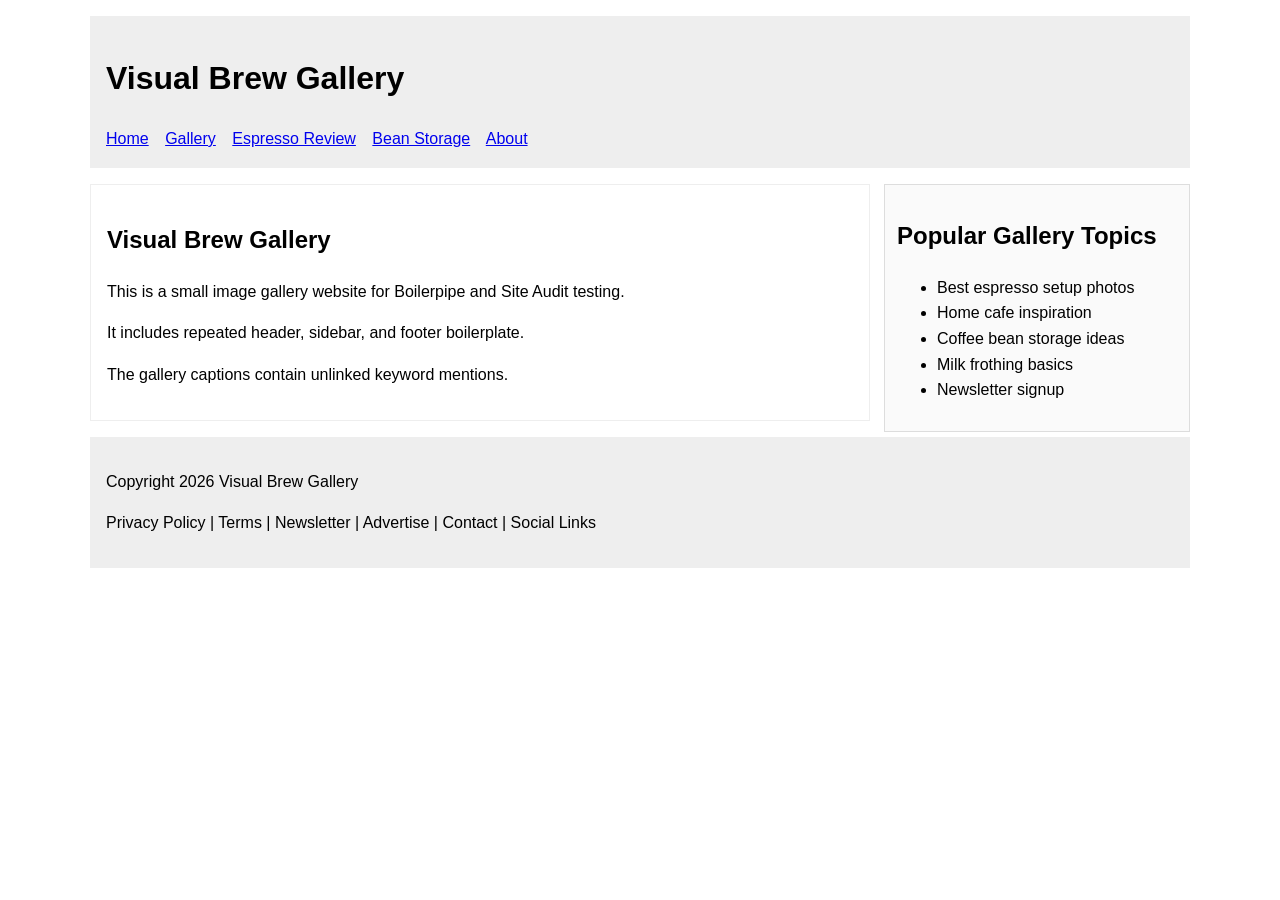
<file: index.html>
<!doctype html>
<html lang="en">
<head>
  <!-- Google tag (gtag.js) -->
  <script async src="https://www.googletagmanager.com/gtag/js?id=G-ZB6D1J20Q4"></script>
  <script>
    window.dataLayer = window.dataLayer || [];
    function gtag(){dataLayer.push(arguments);}
    gtag('js', new Date());

    gtag('config', 'G-ZB6D1J20Q4');
</script>
  <script src="https://analytics.ahrefs.com/analytics.js" data-key="V1FbbIs1OFAznRMWwXp4Ng" async></script>
  <script src="https://analytics-staging.ahrefs.dev/analytics.js" data-key="H8t3gNnWBijwn5lK2dwxyQ" async></script>
  <meta charset="utf-8">
  <title>Visual Brew Gallery</title>
  <meta name="viewport" content="width=device-width, initial-scale=1">
  <link rel="stylesheet" href="style.css">
</head>
<body>
<header class="site-header">
  <h1>Visual Brew Gallery</h1>
  <nav>
    <a href="index.html">Home</a>
    <a href="gallery.html">Gallery</a>
    <a href="espresso-review.html">Espresso Review</a>
    <a href="bean-storage.html">Bean Storage</a>
    <a href="about.html">About</a>
  </nav>
</header>

<aside class="sidebar">
  <h2>Popular Gallery Topics</h2>
  <ul>
    <li>Best espresso setup photos</li>
    <li>Home cafe inspiration</li>
    <li>Coffee bean storage ideas</li>
    <li>Milk frothing basics</li>
    <li>Newsletter signup</li>
  </ul>
</aside>

<main>
  <article>
    <h1>Visual Brew Gallery</h1>
    <p>This is a small image gallery website for Boilerpipe and Site Audit testing.</p>
    <p>It includes repeated header, sidebar, and footer boilerplate.</p>
    <p>The gallery captions contain unlinked keyword mentions.</p>
  </article>
</main>
<footer>
  <p>Copyright 2026 Visual Brew Gallery</p>
  <p>Privacy Policy | Terms | Newsletter | Advertise | Contact | Social Links</p>
</footer>

</body>
</html>
</file>
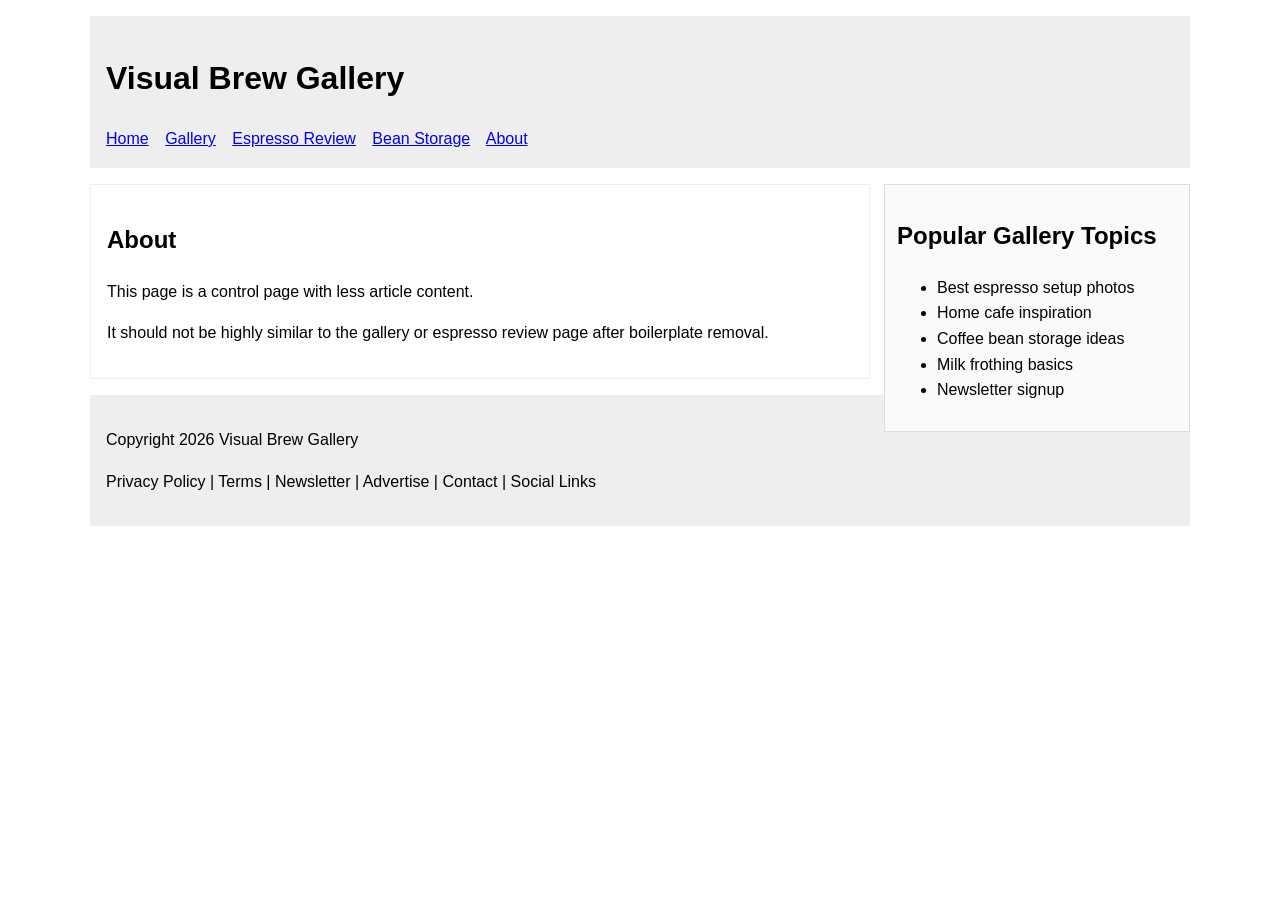
<file: about.html>
<!doctype html>
<html lang="en">
<head>
  <meta charset="utf-8">
  <title>About Visual Brew Gallery</title>
  <meta name="viewport" content="width=device-width, initial-scale=1">
  <link rel="stylesheet" href="style.css">
</head>
<body>
<header class="site-header">
  <h1>Visual Brew Gallery</h1>
  <nav>
    <a href="index.html">Home</a>
    <a href="gallery.html">Gallery</a>
    <a href="espresso-review.html">Espresso Review</a>
    <a href="bean-storage.html">Bean Storage</a>
    <a href="about.html">About</a>
  </nav>
</header>

<aside class="sidebar">
  <h2>Popular Gallery Topics</h2>
  <ul>
    <li>Best espresso setup photos</li>
    <li>Home cafe inspiration</li>
    <li>Coffee bean storage ideas</li>
    <li>Milk frothing basics</li>
    <li>Newsletter signup</li>
  </ul>
</aside>

<main>
  <article>
    <h1>About</h1>
    <p>This page is a control page with less article content.</p>
    <p>It should not be highly similar to the gallery or espresso review page after boilerplate removal.</p>
  </article>
</main>
<footer>
  <p>Copyright 2026 Visual Brew Gallery</p>
  <p>Privacy Policy | Terms | Newsletter | Advertise | Contact | Social Links</p>
</footer>

</body>
</html>
</file>
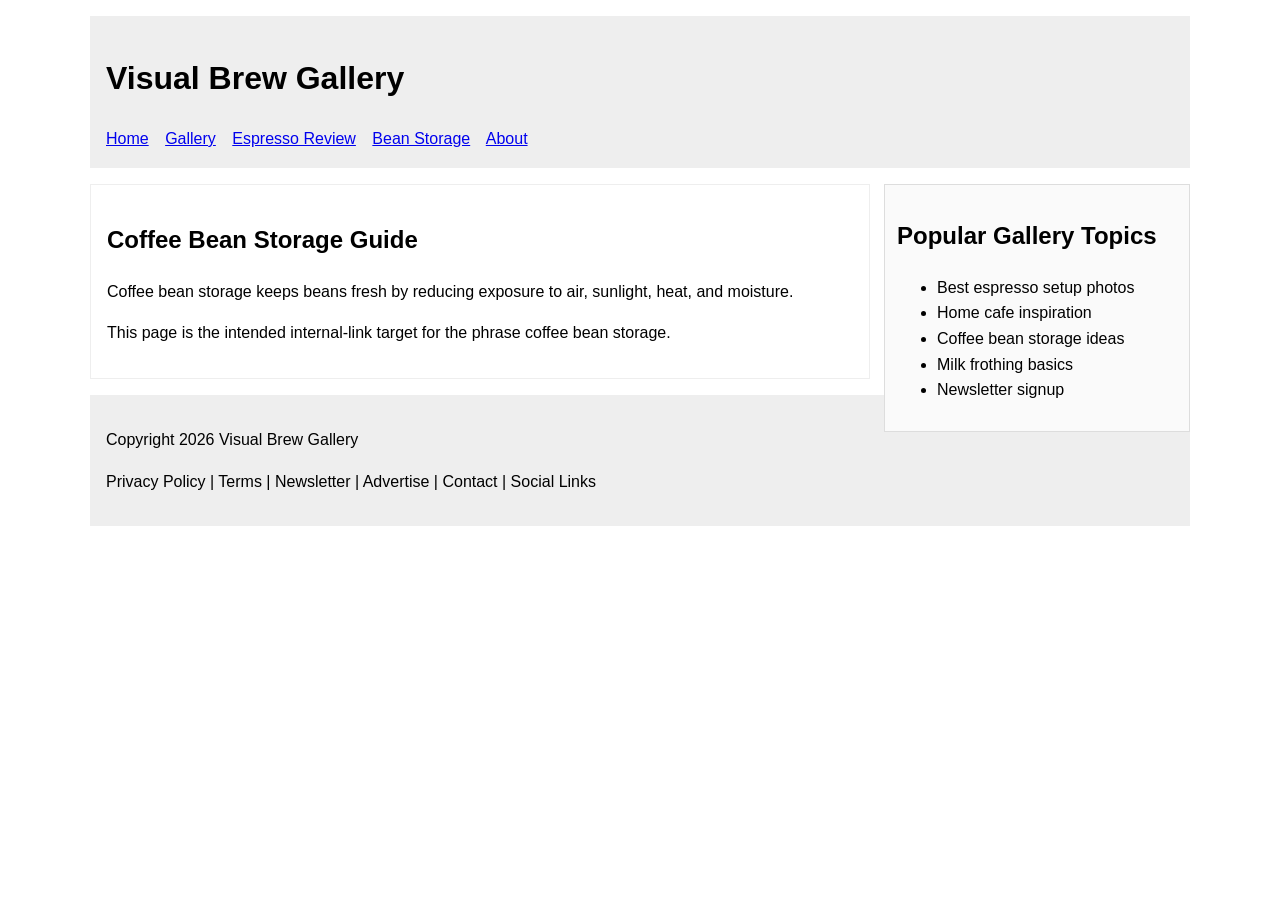
<file: bean-storage.html>
<!doctype html>
<html lang="en">
<head>
  <meta charset="utf-8">
  <title>Coffee Bean Storage Guide</title>
  <meta name="viewport" content="width=device-width, initial-scale=1">
  <link rel="stylesheet" href="style.css">
</head>
<body>
<header class="site-header">
  <h1>Visual Brew Gallery</h1>
  <nav>
    <a href="index.html">Home</a>
    <a href="gallery.html">Gallery</a>
    <a href="espresso-review.html">Espresso Review</a>
    <a href="bean-storage.html">Bean Storage</a>
    <a href="about.html">About</a>
  </nav>
</header>

<aside class="sidebar">
  <h2>Popular Gallery Topics</h2>
  <ul>
    <li>Best espresso setup photos</li>
    <li>Home cafe inspiration</li>
    <li>Coffee bean storage ideas</li>
    <li>Milk frothing basics</li>
    <li>Newsletter signup</li>
  </ul>
</aside>

<main>
  <article>
    <h1>Coffee Bean Storage Guide</h1>
    <p>Coffee bean storage keeps beans fresh by reducing exposure to air, sunlight, heat, and moisture.</p>
    <p>This page is the intended internal-link target for the phrase coffee bean storage.</p>
  </article>
</main>
<footer>
  <p>Copyright 2026 Visual Brew Gallery</p>
  <p>Privacy Policy | Terms | Newsletter | Advertise | Contact | Social Links</p>
</footer>

</body>
</html>
</file>
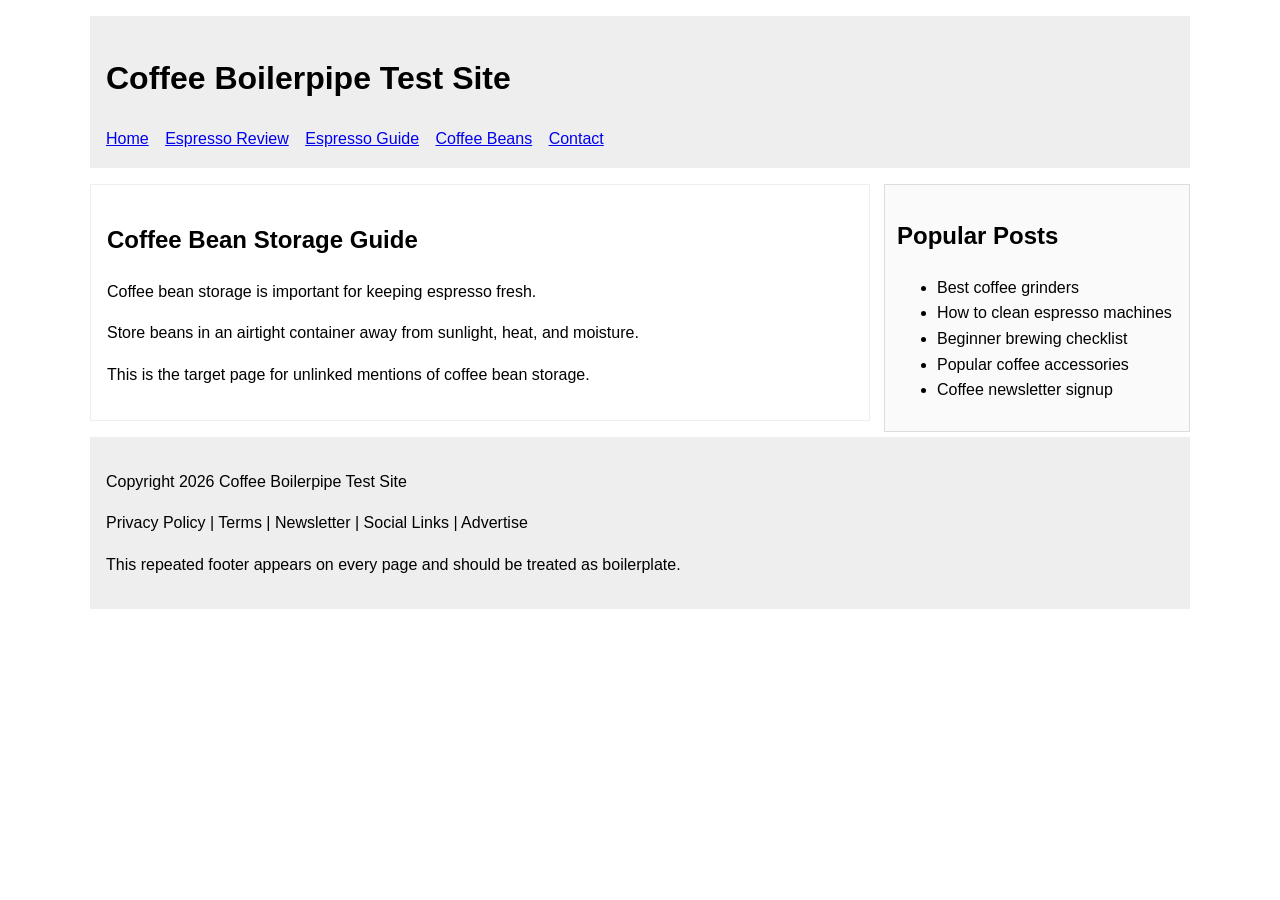
<file: coffee-beans.html>
<!doctype html>
<html lang="en">
<head><meta charset="utf-8"><title>Coffee Bean Storage Guide</title><link rel="stylesheet" href="style.css"></head>
<body>
<header class="site-header"><h1>Coffee Boilerpipe Test Site</h1><nav><a href="index.html">Home</a> <a href="espresso-machine-review.html">Espresso Review</a> <a href="espresso-machine-guide.html">Espresso Guide</a> <a href="coffee-beans.html">Coffee Beans</a> <a href="contact.html">Contact</a></nav></header><aside class="sidebar"><h2>Popular Posts</h2><ul><li>Best coffee grinders</li><li>How to clean espresso machines</li><li>Beginner brewing checklist</li><li>Popular coffee accessories</li><li>Coffee newsletter signup</li></ul></aside>
<main><article>

<h1>Coffee Bean Storage Guide</h1>
<p>Coffee bean storage is important for keeping espresso fresh.</p>
<p>Store beans in an airtight container away from sunlight, heat, and moisture.</p>
<p>This is the target page for unlinked mentions of coffee bean storage.</p>

</article></main>
<footer><p>Copyright 2026 Coffee Boilerpipe Test Site</p><p>Privacy Policy | Terms | Newsletter | Social Links | Advertise</p><p>This repeated footer appears on every page and should be treated as boilerplate.</p></footer>
</body>
</html>
</file>
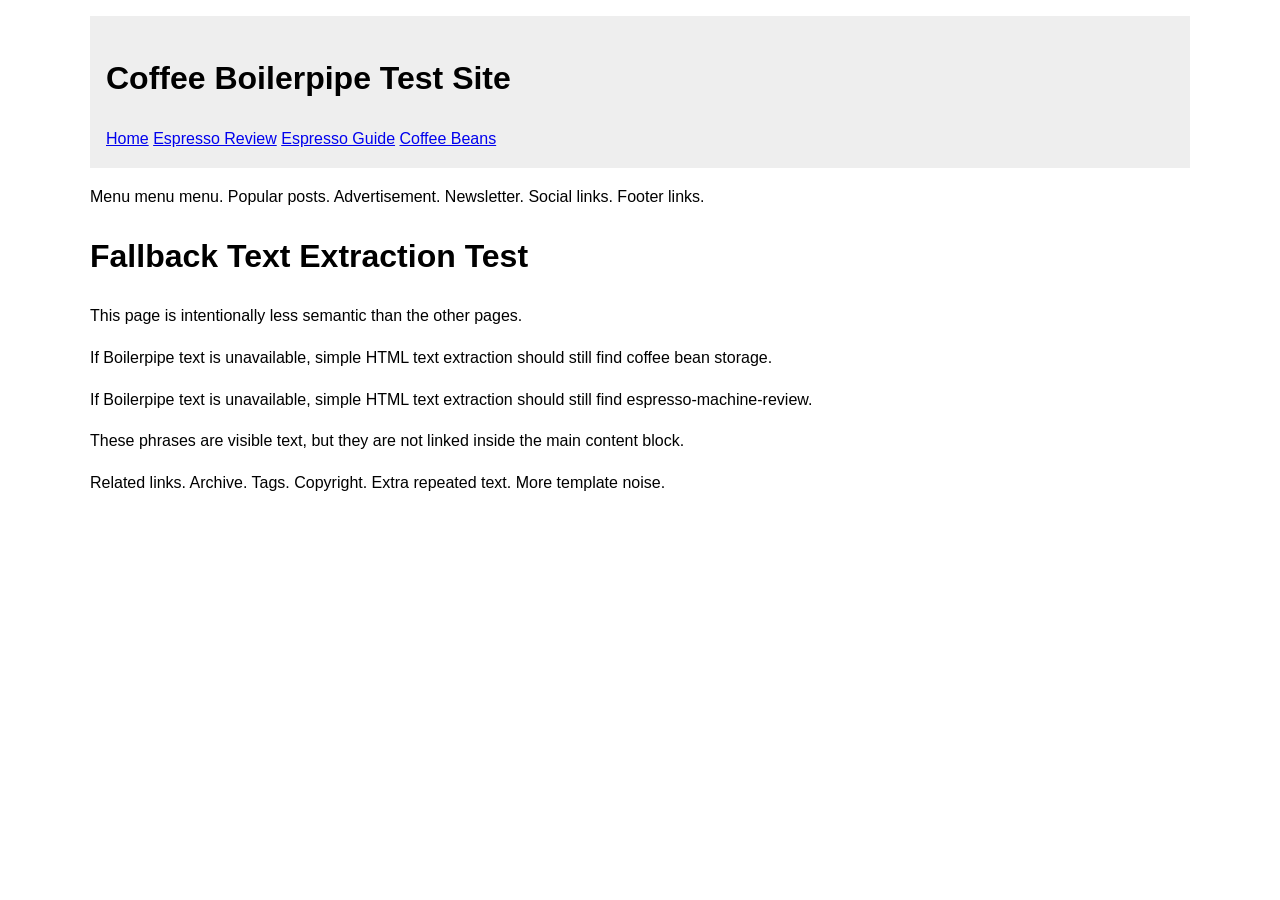
<file: contact.html>
<!doctype html>
<html lang="en">
<head><meta charset="utf-8"><title>Fallback Text Extraction Test</title><link rel="stylesheet" href="style.css"></head>
<body>
<div class="site-header"><h1>Coffee Boilerpipe Test Site</h1><a href="index.html">Home</a> <a href="espresso-machine-review.html">Espresso Review</a> <a href="espresso-machine-guide.html">Espresso Guide</a> <a href="coffee-beans.html">Coffee Beans</a></div>
<div class="noise">Menu menu menu. Popular posts. Advertisement. Newsletter. Social links. Footer links.</div>
<div class="content-block">
<h1>Fallback Text Extraction Test</h1>
<p>This page is intentionally less semantic than the other pages.</p>
<p>If Boilerpipe text is unavailable, simple HTML text extraction should still find coffee bean storage.</p>
<p>If Boilerpipe text is unavailable, simple HTML text extraction should still find espresso-machine-review.</p>
<p>These phrases are visible text, but they are not linked inside the main content block.</p>
</div>
<div class="noise">Related links. Archive. Tags. Copyright. Extra repeated text. More template noise.</div>
</body>
</html>
</file>
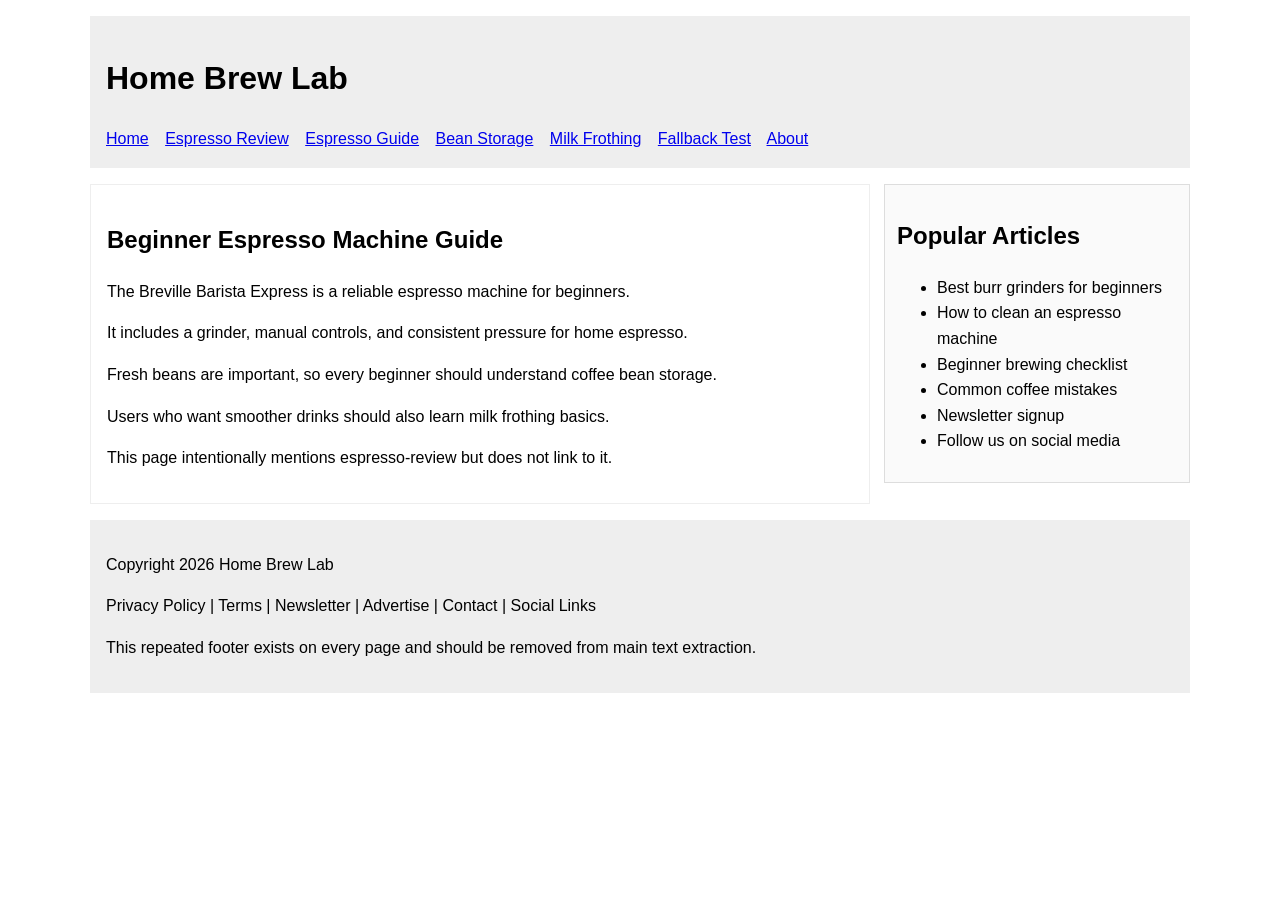
<file: espresso-guide.html>
<!doctype html>
<html lang="en">
<head>
  <meta charset="utf-8">
  <title>Beginner Espresso Machine Guide</title>
  <meta name="viewport" content="width=device-width, initial-scale=1">
  <link rel="stylesheet" href="style.css">
</head>
<body>
<header class="site-header">
  <h1>Home Brew Lab</h1>
  <nav>
    <a href="index.html">Home</a>
    <a href="espresso-review.html">Espresso Review</a>
    <a href="espresso-guide.html">Espresso Guide</a>
    <a href="bean-storage.html">Bean Storage</a>
    <a href="milk-frothing.html">Milk Frothing</a>
    <a href="fallback-keyword-page.html">Fallback Test</a>
    <a href="about.html">About</a>
  </nav>
</header>

<aside class="sidebar">
  <h2>Popular Articles</h2>
  <ul>
    <li>Best burr grinders for beginners</li>
    <li>How to clean an espresso machine</li>
    <li>Beginner brewing checklist</li>
    <li>Common coffee mistakes</li>
    <li>Newsletter signup</li>
    <li>Follow us on social media</li>
  </ul>
</aside>
<main>
  <article>
    <h1>Beginner Espresso Machine Guide</h1>
    <p>The Breville Barista Express is a reliable espresso machine for beginners.</p>
    <p>It includes a grinder, manual controls, and consistent pressure for home espresso.</p>
    <p>Fresh beans are important, so every beginner should understand coffee bean storage.</p>
    <p>Users who want smoother drinks should also learn milk frothing basics.</p>
    <p>This page intentionally mentions espresso-review but does not link to it.</p>
  </article>
</main>
<footer>
  <p>Copyright 2026 Home Brew Lab</p>
  <p>Privacy Policy | Terms | Newsletter | Advertise | Contact | Social Links</p>
  <p>This repeated footer exists on every page and should be removed from main text extraction.</p>
</footer>
</body>
</html>
</file>
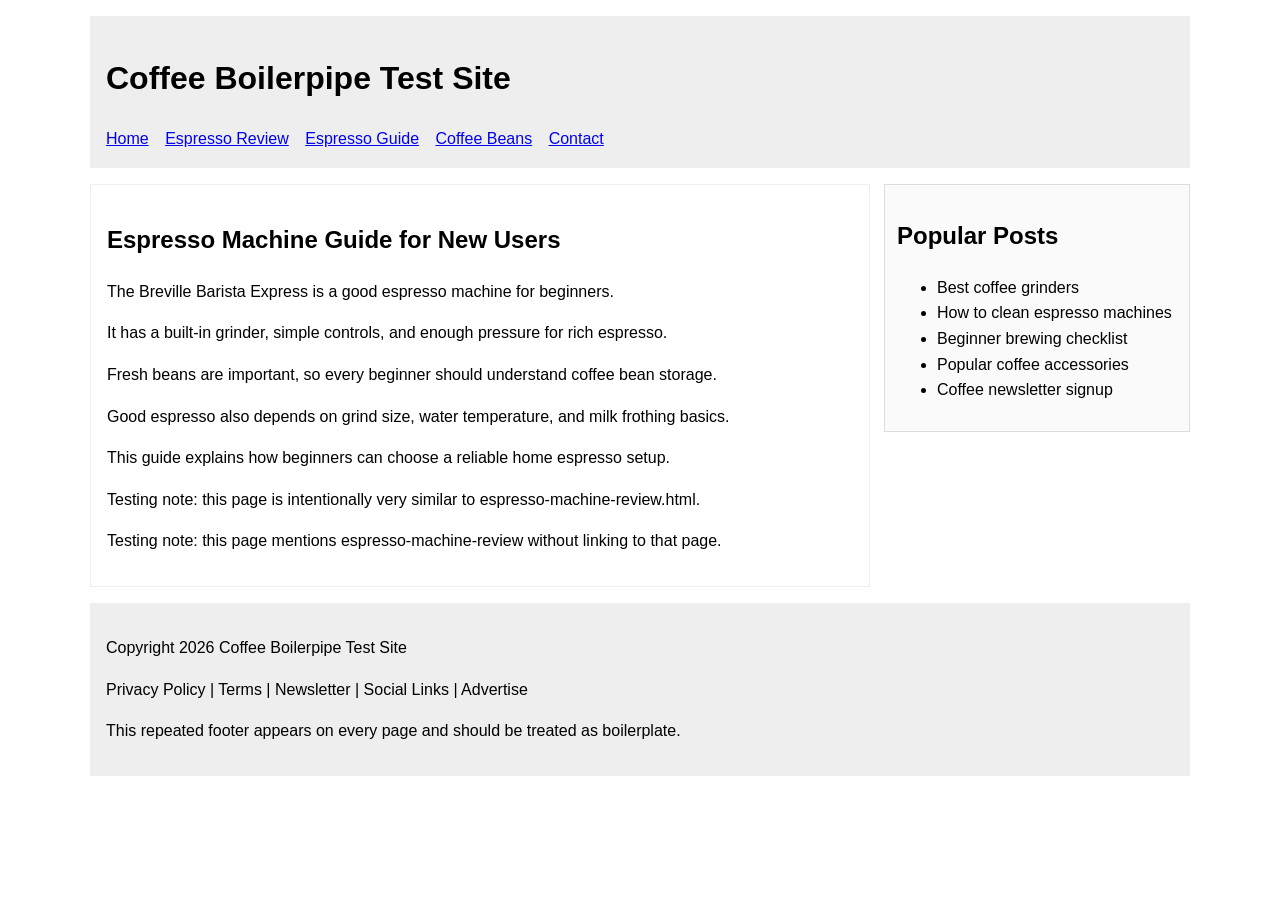
<file: espresso-machine-guide.html>
<!doctype html>
<html lang="en">
<head><meta charset="utf-8"><title>Espresso Machine Guide for New Users</title><link rel="stylesheet" href="style.css"></head>
<body>
<header class="site-header"><h1>Coffee Boilerpipe Test Site</h1><nav><a href="index.html">Home</a> <a href="espresso-machine-review.html">Espresso Review</a> <a href="espresso-machine-guide.html">Espresso Guide</a> <a href="coffee-beans.html">Coffee Beans</a> <a href="contact.html">Contact</a></nav></header><aside class="sidebar"><h2>Popular Posts</h2><ul><li>Best coffee grinders</li><li>How to clean espresso machines</li><li>Beginner brewing checklist</li><li>Popular coffee accessories</li><li>Coffee newsletter signup</li></ul></aside>
<main><article>

<h1>Espresso Machine Guide for New Users</h1>
<p>The Breville Barista Express is a good espresso machine for beginners.</p>
<p>It has a built-in grinder, simple controls, and enough pressure for rich espresso.</p>
<p>Fresh beans are important, so every beginner should understand coffee bean storage.</p>
<p>Good espresso also depends on grind size, water temperature, and milk frothing basics.</p>
<p>This guide explains how beginners can choose a reliable home espresso setup.</p>
<p>Testing note: this page is intentionally very similar to espresso-machine-review.html.</p>
<p>Testing note: this page mentions espresso-machine-review without linking to that page.</p>

</article></main>
<footer><p>Copyright 2026 Coffee Boilerpipe Test Site</p><p>Privacy Policy | Terms | Newsletter | Social Links | Advertise</p><p>This repeated footer appears on every page and should be treated as boilerplate.</p></footer>
</body>
</html>
</file>
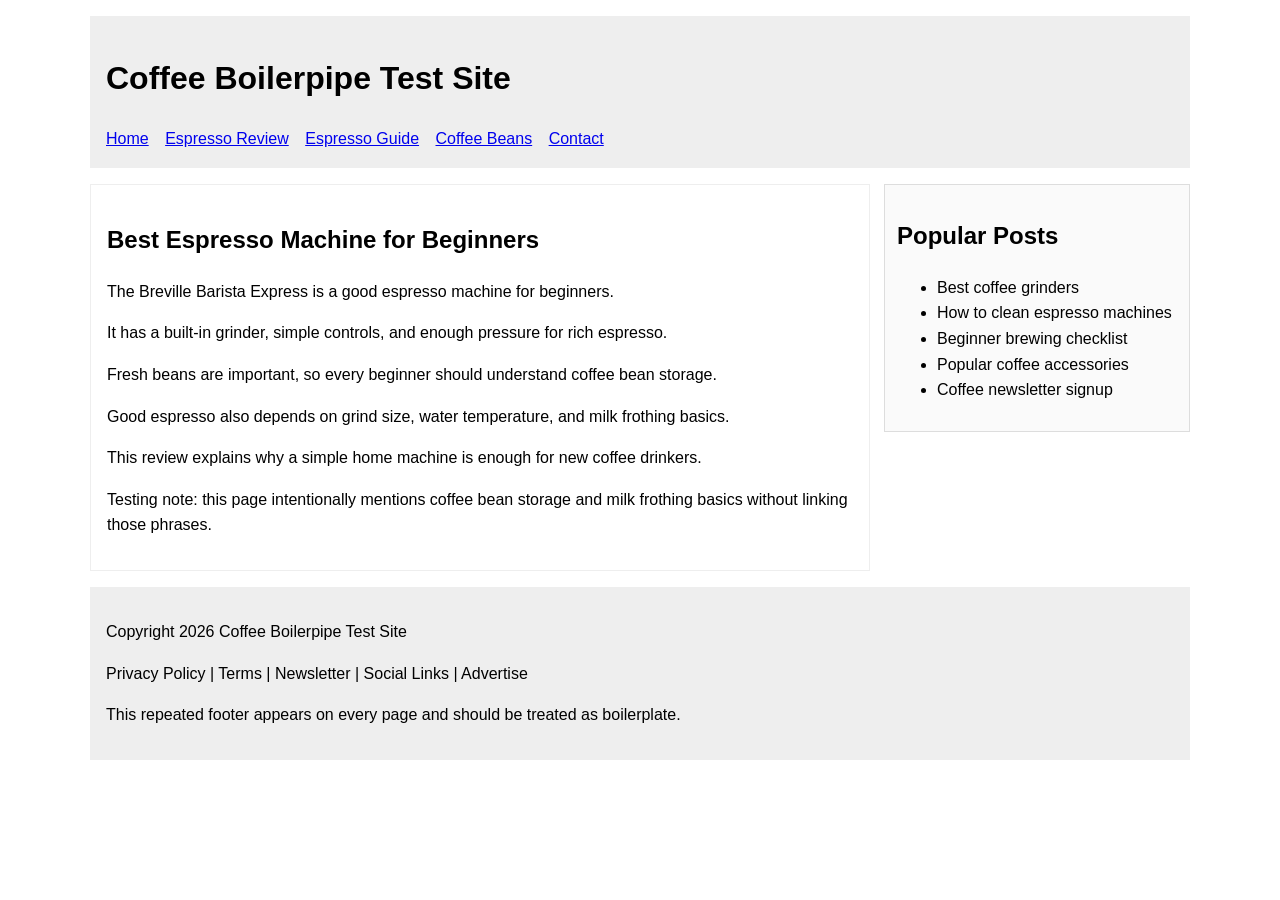
<file: espresso-machine-review.html>
<!doctype html>
<html lang="en">
<head><meta charset="utf-8"><title>Best Espresso Machine for Beginners</title><link rel="stylesheet" href="style.css"></head>
<body>
<header class="site-header"><h1>Coffee Boilerpipe Test Site</h1><nav><a href="index.html">Home</a> <a href="espresso-machine-review.html">Espresso Review</a> <a href="espresso-machine-guide.html">Espresso Guide</a> <a href="coffee-beans.html">Coffee Beans</a> <a href="contact.html">Contact</a></nav></header><aside class="sidebar"><h2>Popular Posts</h2><ul><li>Best coffee grinders</li><li>How to clean espresso machines</li><li>Beginner brewing checklist</li><li>Popular coffee accessories</li><li>Coffee newsletter signup</li></ul></aside>
<main><article>

<h1>Best Espresso Machine for Beginners</h1>
<p>The Breville Barista Express is a good espresso machine for beginners.</p>
<p>It has a built-in grinder, simple controls, and enough pressure for rich espresso.</p>
<p>Fresh beans are important, so every beginner should understand coffee bean storage.</p>
<p>Good espresso also depends on grind size, water temperature, and milk frothing basics.</p>
<p>This review explains why a simple home machine is enough for new coffee drinkers.</p>
<p>Testing note: this page intentionally mentions coffee bean storage and milk frothing basics without linking those phrases.</p>

</article></main>
<footer><p>Copyright 2026 Coffee Boilerpipe Test Site</p><p>Privacy Policy | Terms | Newsletter | Social Links | Advertise</p><p>This repeated footer appears on every page and should be treated as boilerplate.</p></footer>
</body>
</html>
</file>
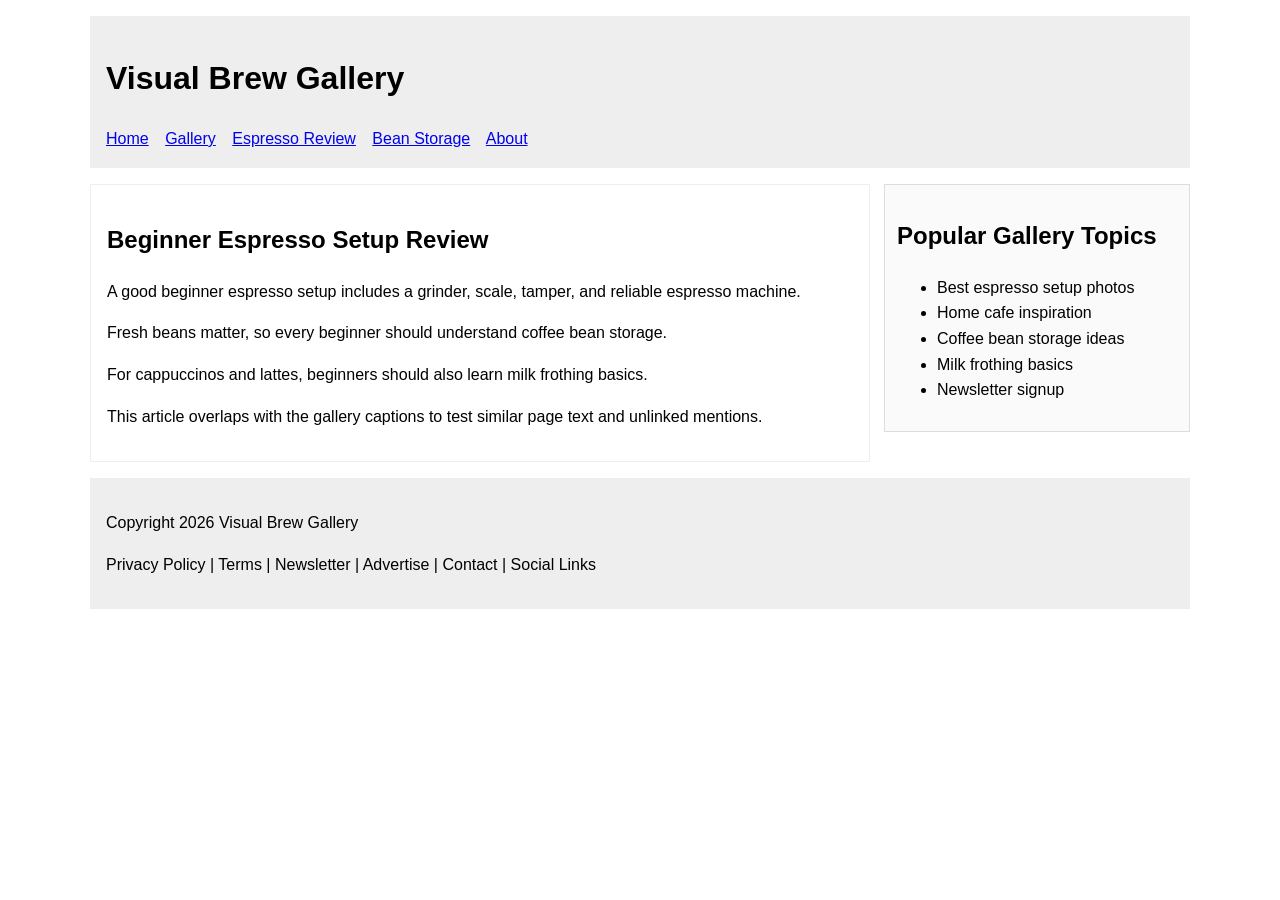
<file: espresso-review.html>
<!doctype html>
<html lang="en">
<head>
  <meta charset="utf-8">
  <title>Beginner Espresso Setup Review</title>
  <meta name="viewport" content="width=device-width, initial-scale=1">
  <link rel="stylesheet" href="style.css">
</head>
<body>
<header class="site-header">
  <h1>Visual Brew Gallery</h1>
  <nav>
    <a href="index.html">Home</a>
    <a href="gallery.html">Gallery</a>
    <a href="espresso-review.html">Espresso Review</a>
    <a href="bean-storage.html">Bean Storage</a>
    <a href="about.html">About</a>
  </nav>
</header>

<aside class="sidebar">
  <h2>Popular Gallery Topics</h2>
  <ul>
    <li>Best espresso setup photos</li>
    <li>Home cafe inspiration</li>
    <li>Coffee bean storage ideas</li>
    <li>Milk frothing basics</li>
    <li>Newsletter signup</li>
  </ul>
</aside>

<main>
  <article>
    <h1>Beginner Espresso Setup Review</h1>
    <p>A good beginner espresso setup includes a grinder, scale, tamper, and reliable espresso machine.</p>
    <p>Fresh beans matter, so every beginner should understand coffee bean storage.</p>
    <p>For cappuccinos and lattes, beginners should also learn milk frothing basics.</p>
    <p>This article overlaps with the gallery captions to test similar page text and unlinked mentions.</p>
  </article>
</main>
<footer>
  <p>Copyright 2026 Visual Brew Gallery</p>
  <p>Privacy Policy | Terms | Newsletter | Advertise | Contact | Social Links</p>
</footer>

</body>
</html>
</file>
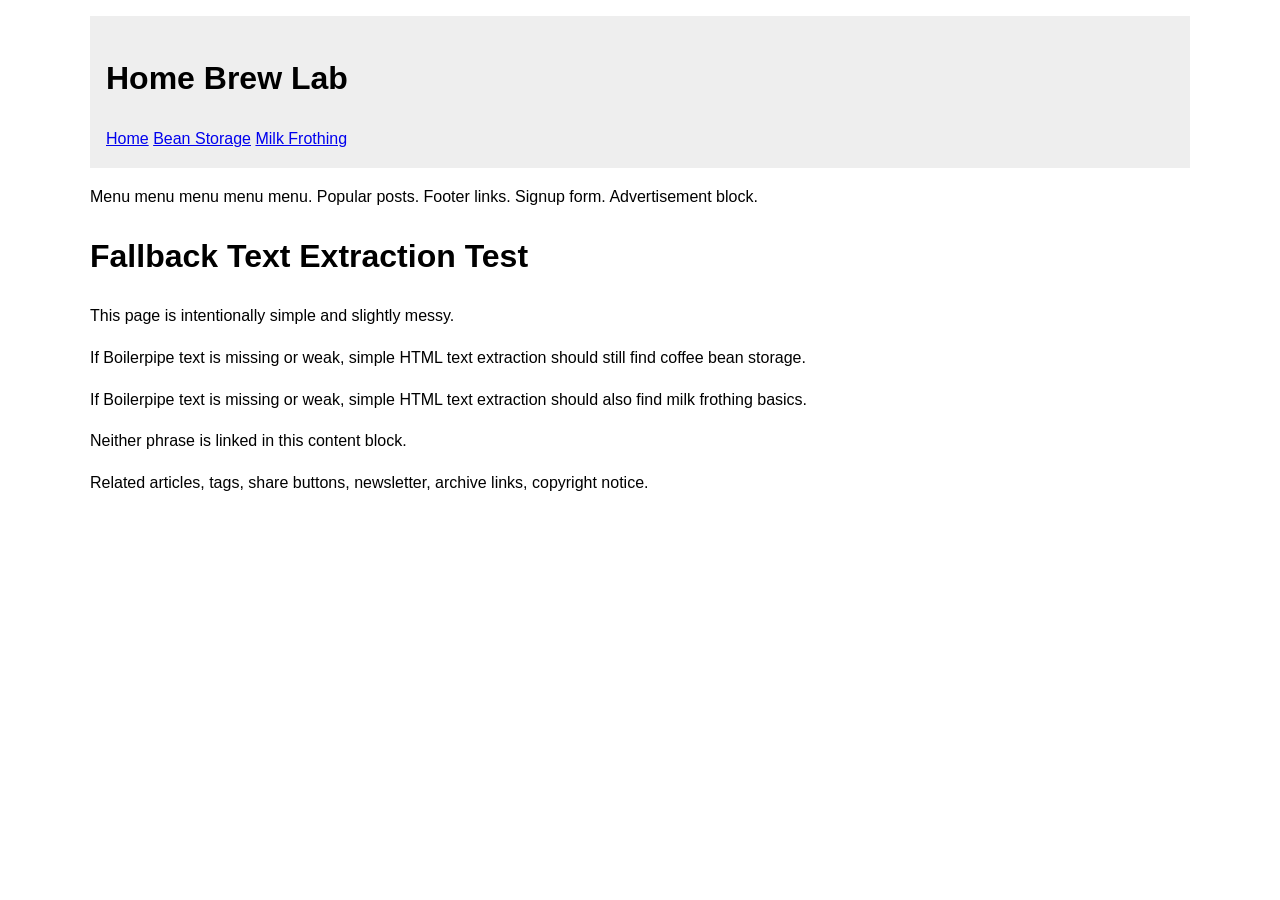
<file: fallback-keyword-page.html>
<!doctype html>
<html lang="en">
<head>
  <meta charset="utf-8">
  <title>Fallback Extraction Keyword Page</title>
  <link rel="stylesheet" href="style.css">
</head>
<body>
<div class="site-header">
  <h1>Home Brew Lab</h1>
  <a href="index.html">Home</a>
  <a href="bean-storage.html">Bean Storage</a>
  <a href="milk-frothing.html">Milk Frothing</a>
</div>

<div class="layout">
  <div class="noise">
    Menu menu menu menu menu. Popular posts. Footer links. Signup form. Advertisement block.
  </div>

  <div class="content-block">
    <h1>Fallback Text Extraction Test</h1>
    <p>This page is intentionally simple and slightly messy.</p>
    <p>If Boilerpipe text is missing or weak, simple HTML text extraction should still find coffee bean storage.</p>
    <p>If Boilerpipe text is missing or weak, simple HTML text extraction should also find milk frothing basics.</p>
    <p>Neither phrase is linked in this content block.</p>
  </div>

  <div class="noise">
    Related articles, tags, share buttons, newsletter, archive links, copyright notice.
  </div>
</div>
</body>
</html>
</file>
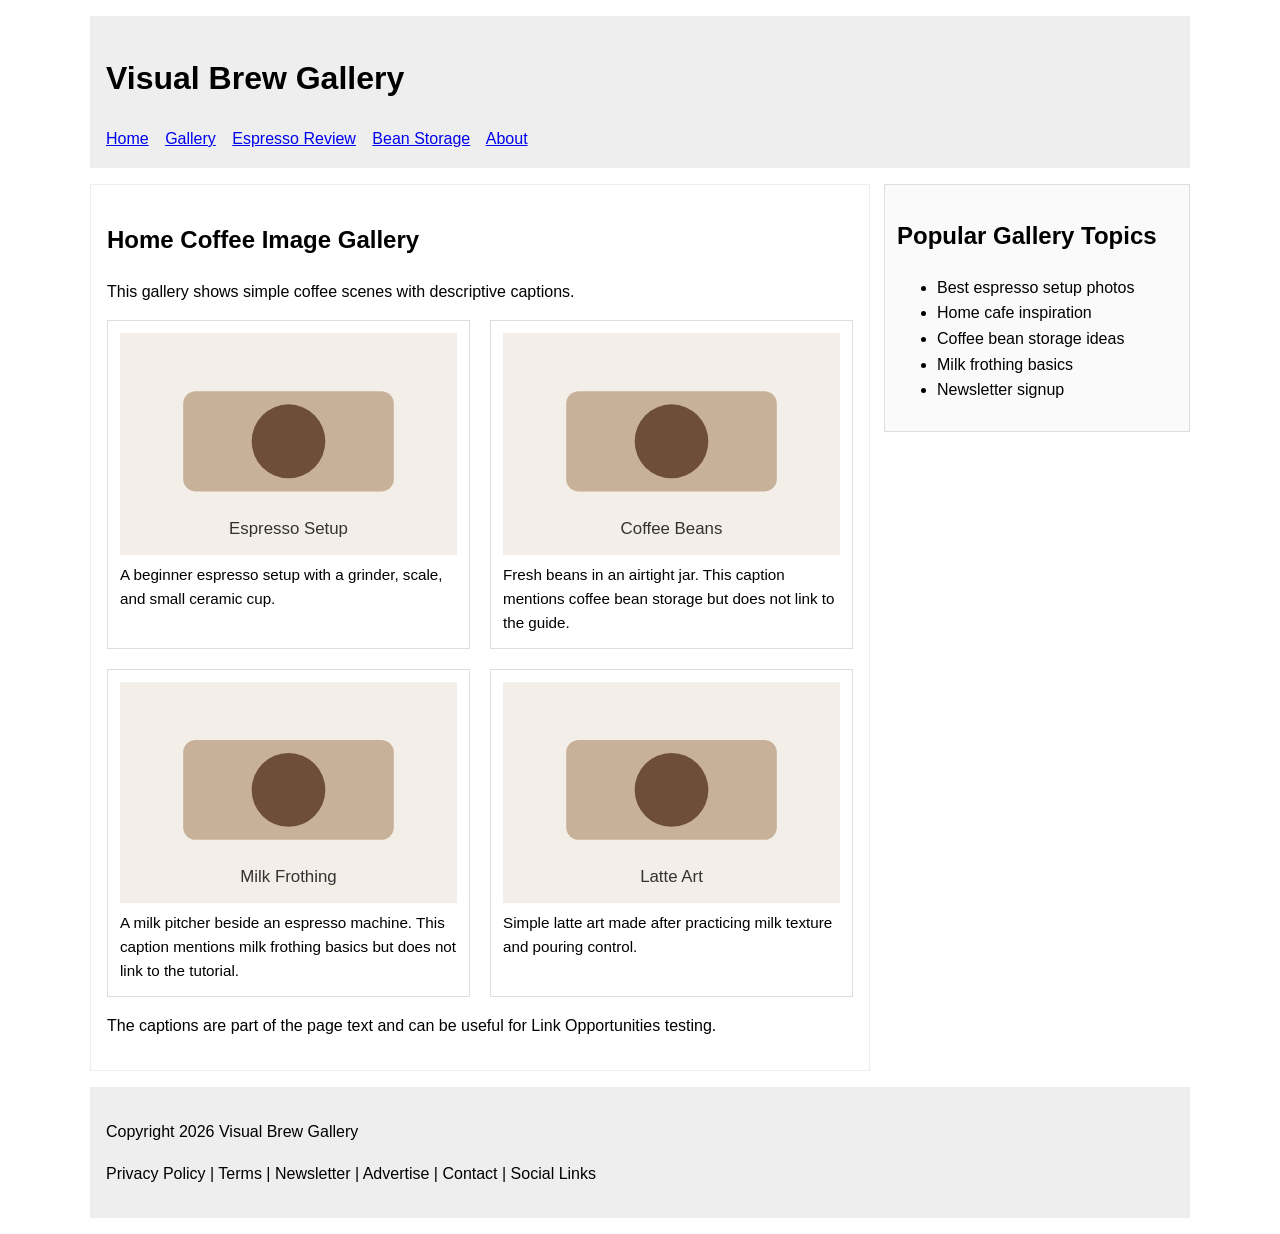
<file: gallery.html>
<!doctype html>
<html lang="en">
<head>
  <meta charset="utf-8">
  <title>Home Coffee Image Gallery</title>
  <meta name="viewport" content="width=device-width, initial-scale=1">
  <link rel="stylesheet" href="style.css">
</head>
<body>
<header class="site-header">
  <h1>Visual Brew Gallery</h1>
  <nav>
    <a href="index.html">Home</a>
    <a href="gallery.html">Gallery</a>
    <a href="espresso-review.html">Espresso Review</a>
    <a href="bean-storage.html">Bean Storage</a>
    <a href="about.html">About</a>
  </nav>
</header>

<aside class="sidebar">
  <h2>Popular Gallery Topics</h2>
  <ul>
    <li>Best espresso setup photos</li>
    <li>Home cafe inspiration</li>
    <li>Coffee bean storage ideas</li>
    <li>Milk frothing basics</li>
    <li>Newsletter signup</li>
  </ul>
</aside>

<main>
  <article>
    <h1>Home Coffee Image Gallery</h1>
    <p>This gallery shows simple coffee scenes with descriptive captions.</p>

    <section class="gallery-grid">
      <figure>
        <img src="images/espresso-setup.svg" alt="Home espresso setup with grinder and cup">
        <figcaption>A beginner espresso setup with a grinder, scale, and small ceramic cup.</figcaption>
      </figure>

      <figure>
        <img src="images/coffee-beans.svg" alt="Coffee beans in an airtight jar">
        <figcaption>Fresh beans in an airtight jar. This caption mentions coffee bean storage but does not link to the guide.</figcaption>
      </figure>

      <figure>
        <img src="images/milk-frothing.svg" alt="Milk pitcher and steam wand">
        <figcaption>A milk pitcher beside an espresso machine. This caption mentions milk frothing basics but does not link to the tutorial.</figcaption>
      </figure>

      <figure>
        <img src="images/latte-art.svg" alt="Latte art in a white cup">
        <figcaption>Simple latte art made after practicing milk texture and pouring control.</figcaption>
      </figure>
    </section>

    <p>The captions are part of the page text and can be useful for Link Opportunities testing.</p>
  </article>
</main>
<footer>
  <p>Copyright 2026 Visual Brew Gallery</p>
  <p>Privacy Policy | Terms | Newsletter | Advertise | Contact | Social Links</p>
</footer>

</body>
</html>
</file>
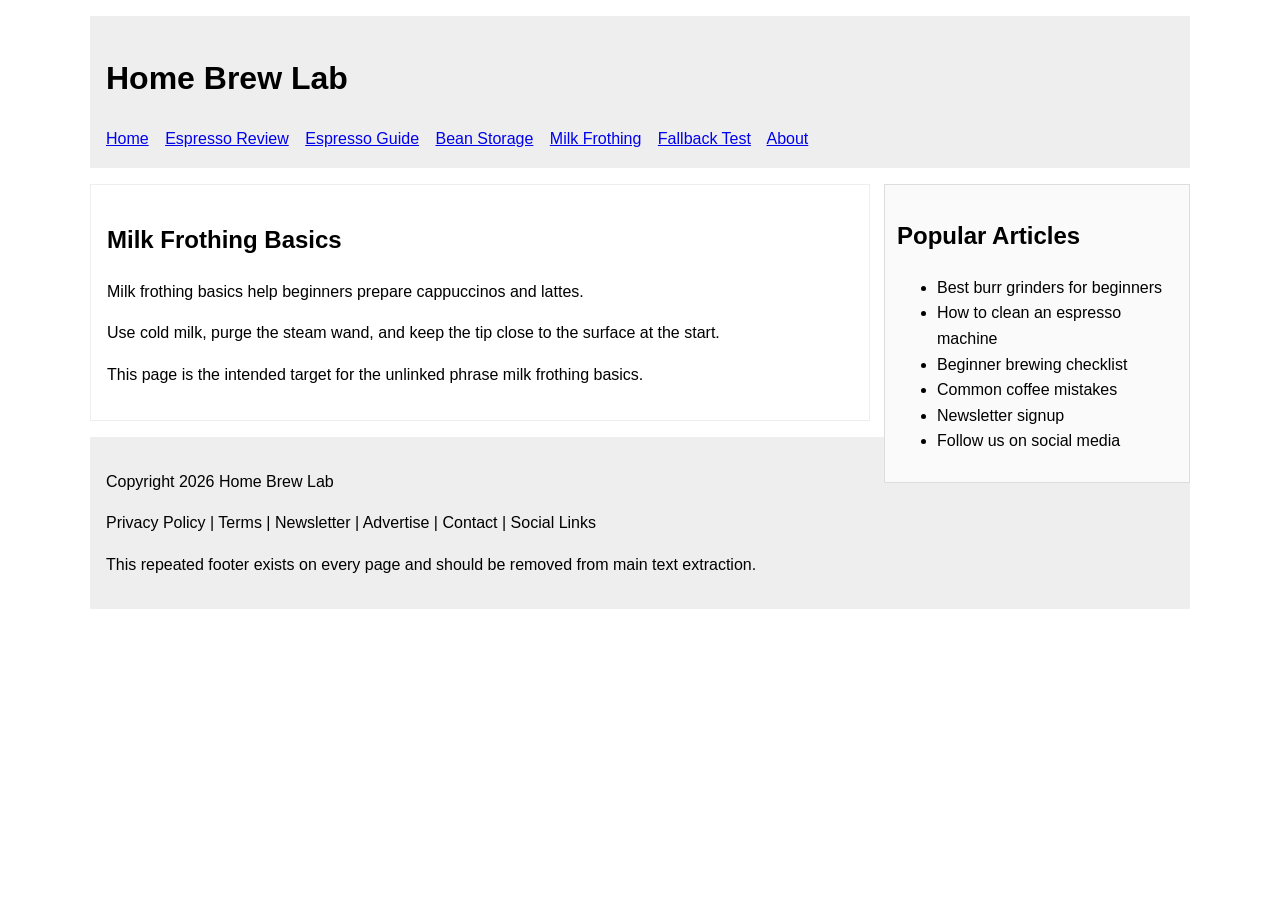
<file: milk-frothing.html>
<!doctype html>
<html lang="en">
<head>
  <meta charset="utf-8">
  <title>Milk Frothing Basics</title>
  <meta name="viewport" content="width=device-width, initial-scale=1">
  <link rel="stylesheet" href="style.css">
</head>
<body>
<header class="site-header">
  <h1>Home Brew Lab</h1>
  <nav>
    <a href="index.html">Home</a>
    <a href="espresso-review.html">Espresso Review</a>
    <a href="espresso-guide.html">Espresso Guide</a>
    <a href="bean-storage.html">Bean Storage</a>
    <a href="milk-frothing.html">Milk Frothing</a>
    <a href="fallback-keyword-page.html">Fallback Test</a>
    <a href="about.html">About</a>
  </nav>
</header>

<aside class="sidebar">
  <h2>Popular Articles</h2>
  <ul>
    <li>Best burr grinders for beginners</li>
    <li>How to clean an espresso machine</li>
    <li>Beginner brewing checklist</li>
    <li>Common coffee mistakes</li>
    <li>Newsletter signup</li>
    <li>Follow us on social media</li>
  </ul>
</aside>
<main>
  <article>
    <h1>Milk Frothing Basics</h1>
    <p>Milk frothing basics help beginners prepare cappuccinos and lattes.</p>
    <p>Use cold milk, purge the steam wand, and keep the tip close to the surface at the start.</p>
    <p>This page is the intended target for the unlinked phrase milk frothing basics.</p>
  </article>
</main>
<footer>
  <p>Copyright 2026 Home Brew Lab</p>
  <p>Privacy Policy | Terms | Newsletter | Advertise | Contact | Social Links</p>
  <p>This repeated footer exists on every page and should be removed from main text extraction.</p>
</footer>
</body>
</html>
</file>
<file: style.css>
body {
  font-family: Arial, sans-serif;
  max-width: 1100px;
  margin: 0 auto;
  line-height: 1.6;
}

.site-header, footer {
  background: #eeeeee;
  padding: 16px;
  margin: 16px 0;
}

nav a {
  margin-right: 12px;
}

.sidebar {
  float: right;
  width: 280px;
  background: #fafafa;
  border: 1px solid #dddddd;
  padding: 12px;
  margin-left: 20px;
}

main {
  margin-right: 320px;
}

article {
  padding: 16px;
  border: 1px solid #eeeeee;
}

.gallery-grid {
  display: grid;
  grid-template-columns: repeat(2, minmax(220px, 1fr));
  gap: 20px;
}

figure {
  margin: 0;
  border: 1px solid #dddddd;
  padding: 12px;
}

img {
  width: 100%;
  height: auto;
  display: block;
}

figcaption {
  margin-top: 8px;
  font-size: 0.95rem;
}
</file>
